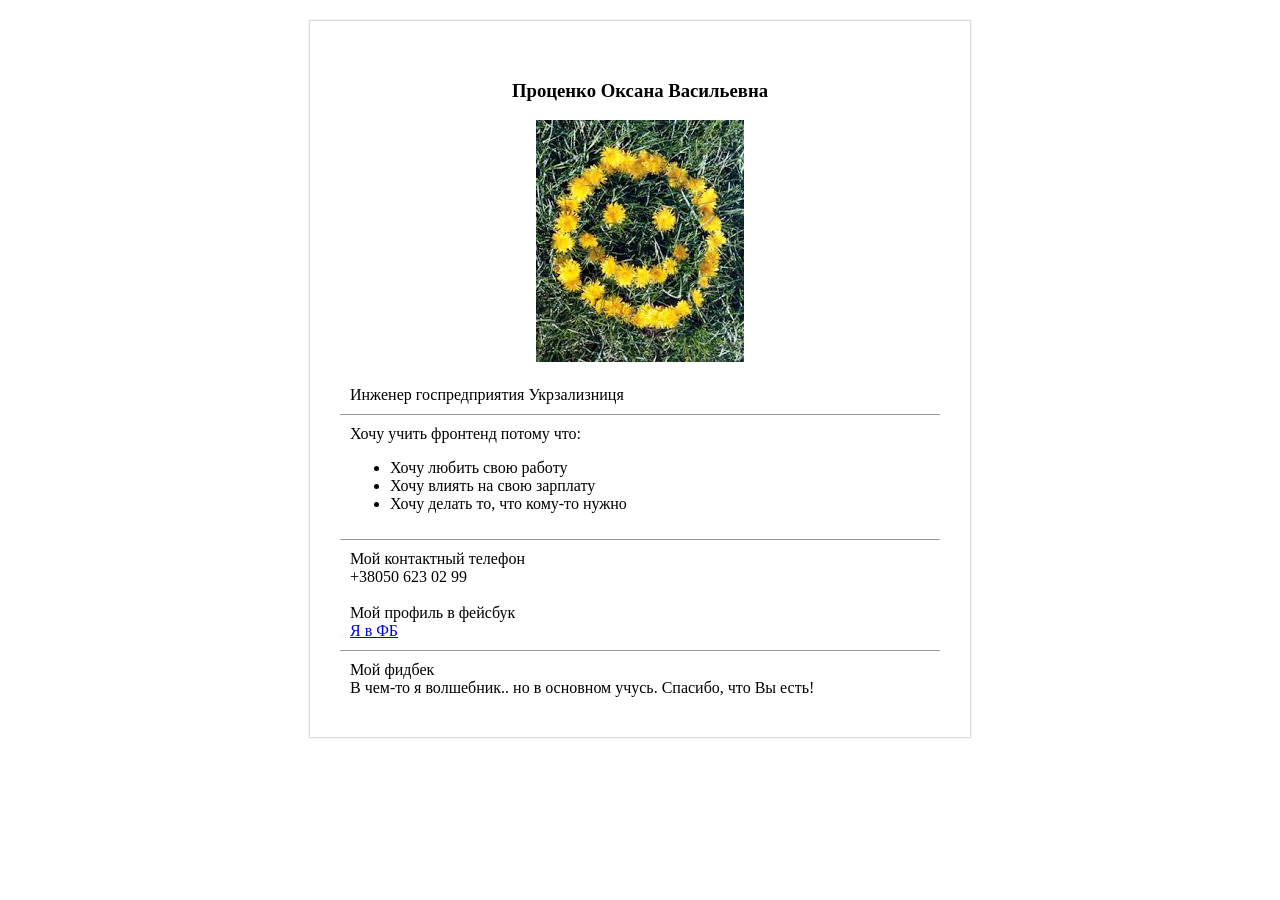
<file: index.html>
<!doctype html>
<html lang="en">
<head>
    <meta charset="UTF-8">
    <title>about me</title>
    <link rel="stylesheet" href="css/styles.css">
</head>
<body>
    <article>
        <section class="center">
            <h3>Проценко Оксана Васильевна</h3>
            <img src="img/logo.jpg" alt="я здесь улыбаюсь, чесслово!">
        </section>
        <section class="bordered">
            Инженер госпредприятия Укрзализниця
        </section>
        <section class="bordered">Хочу учить фронтенд потому что:
                    <ul>
                        <li>Хочу любить свою работу</li>
                        <li>Хочу влиять на свою зарплату</li>
                        <li>Хочу делать то, что кому-то нужно</li>
                    </ul>
        </section> 
        <section class="bordered">
            Мой контактный телефон<br>
            +38050 623 02 99<br><br>
            Мой профиль в фейсбук<br>
            <a href="https://www.facebook.com/profile.php?id=100012165191426">Я в ФБ</a>
        </section>    
        <section>   
            Мой фидбек<br> 
	    В чем-то я волшебник.. но в основном учусь. Спасибо, что Вы есть!
        </section>
        </div>
    </article>
</body>
</html>
</file>
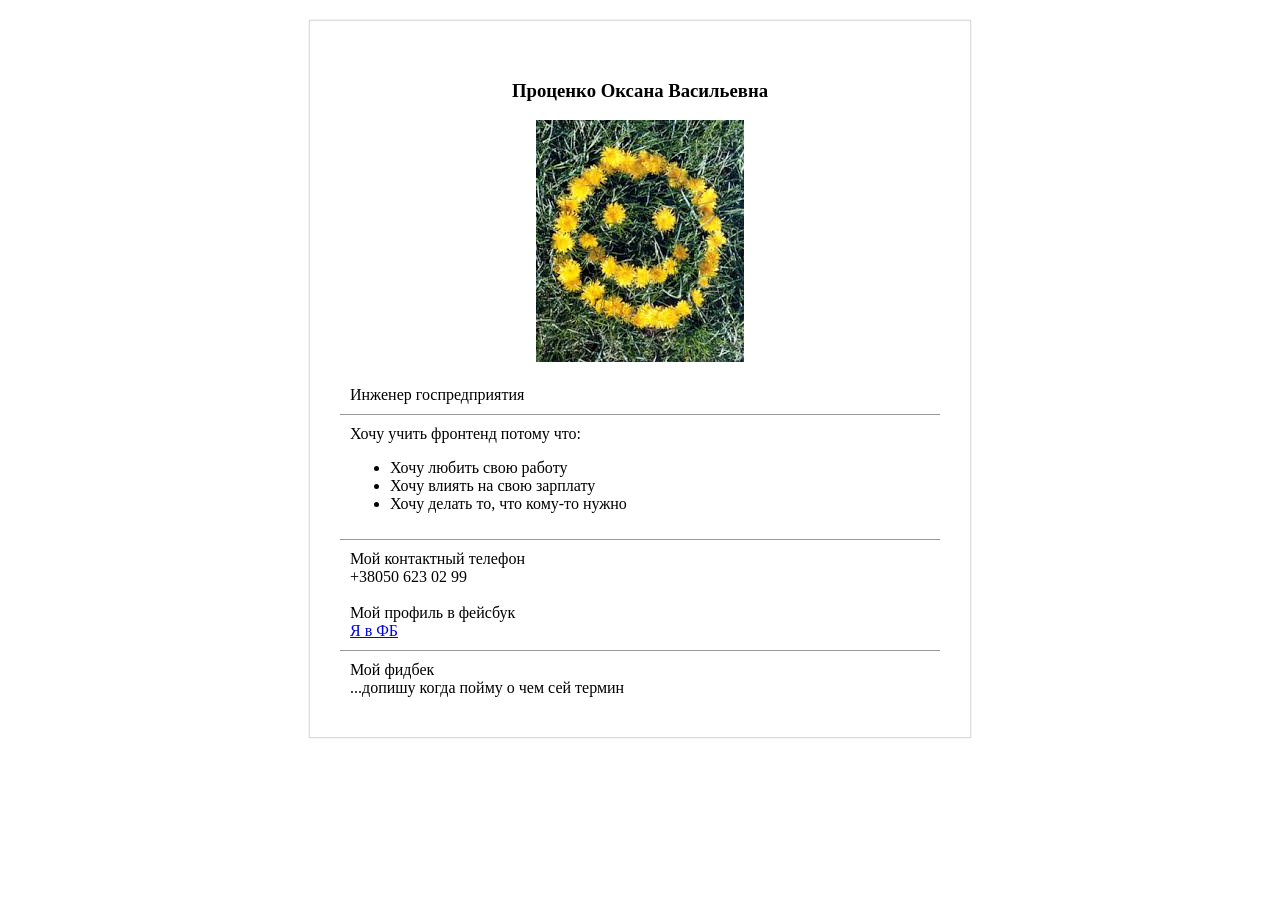
<file: about.html>
<!doctype html>
<html lang="en">
<head>
    <meta charset="UTF-8">
    <title>about me</title>
    <link rel="stylesheet" href="style.css">
</head>
<body>
    <article>
        <section class="center">
            <h3>Проценко Оксана Васильевна</h3>
            <img src="images.jpg" alt="я здесь улыбаюсь, чесслово!">
        </section>
        <section class="bordered">
            Инженер госпредприятия
        </section>
        <section class="bordered">Хочу учить фронтенд потому что:
                    <ul>
                        <li>Хочу любить свою работу</li>
                        <li>Хочу влиять на свою зарплату</li>
                        <li>Хочу делать то, что кому-то нужно</li>
                    </ul>
        </section> 
        <section class="bordered">
            Мой контактный телефон<br>
            +38050 623 02 99<br><br>
            Мой профиль в фейсбук<br>
            <a href="https://www.facebook.com/profile.php?id=100012165191426">Я в ФБ</a>
        </section>    
        <section>   
            Мой фидбек<br>...допишу когда пойму о чем сей термин
        </section>
        </div>
    </article>
</body>
</html>
</file>
<file: css/styles.css>
﻿article {
    border: 1px solid #ddd;
    width: 600px;
    margin: 20px auto;
    box-shadow: 0 0 1px #bbb;
    padding: 30px;
}
.center {
    text-align: center;
}
section {
    padding: 10px;
}
.bordered {
    border-bottom: 1px solid #999;
}
</file>
<file: style.css>
﻿article {
    border: 1px solid #ddd;
    width: 600px;
    margin: 20px auto;
    box-shadow: 0 0 1px #bbb;
    padding: 30px;
}
.center {
    text-align: center;
}
section {
    padding: 10px;
}
.bordered {
    border-bottom: 1px solid #999;
}
</file>
